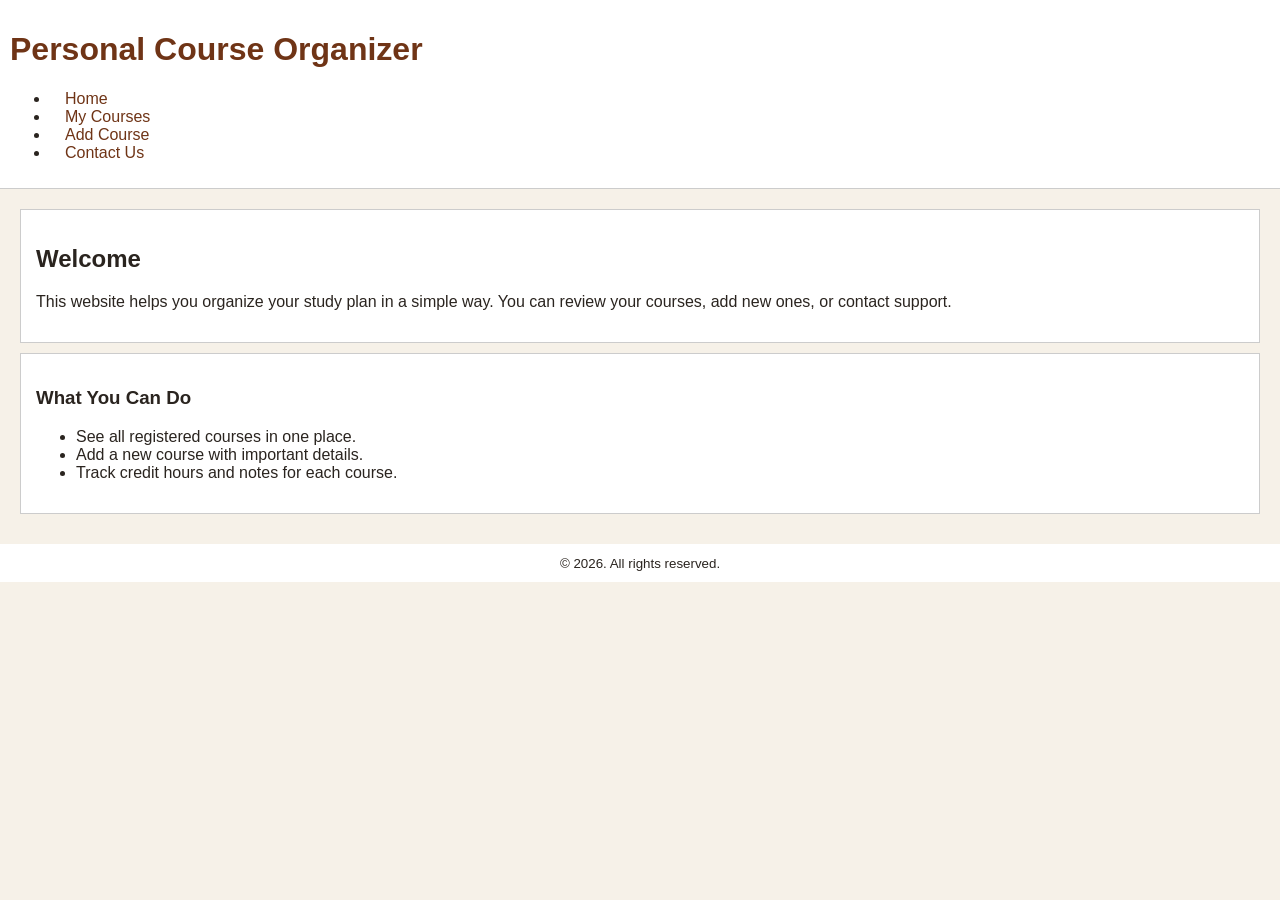
<file: index.html>
<!-- khalid homepage -->
<!doctype html>
<html lang="en">
  <head>
    <meta charset="UTF-8" />
    <meta name="viewport" content="width=device-width, initial-scale=1.0" />
    <title>Personal Course Organizer | Home</title>
    <link rel="stylesheet" href="css/style.css" />
  </head>
  <body>
    <header class="site-header">
      <div class="container">
        <h1 class="branding">Personal Course Organizer</h1>
        <nav class="site-nav" aria-label="Main navigation">
          <ul>
            <li><a class="active" href="index.html">Home</a></li>
            <li><a href="my-courses.html">My Courses</a></li>
            <li><a href="add-course.html">Add Course</a></li>
            <li><a href="contact.html">Contact Us</a></li>
          </ul>
        </nav>
      </div>
    </header>

    <main>
      <section class="container card">
        <h2>Welcome</h2>
        <p>
          This website helps you organize your study plan in a simple way.
           You can review your courses, add new ones, or contact support.
        </p>
      </section>

      <section class="container card">
        <h3>What You Can Do</h3>
        <ul class="highlight-list">
          <li>See all registered courses in one place.</li>
          <li>Add a new course with important details.</li>
          <li>Track credit hours and notes for each course.</li>
        </ul>
      </section>
    </main>

    <footer class="site-footer">
      <div class="container">
        <small
          >&copy; 2026. All rights reserved.</small
        >
      </div>
    </footer>
  </body>
</html>
</file>
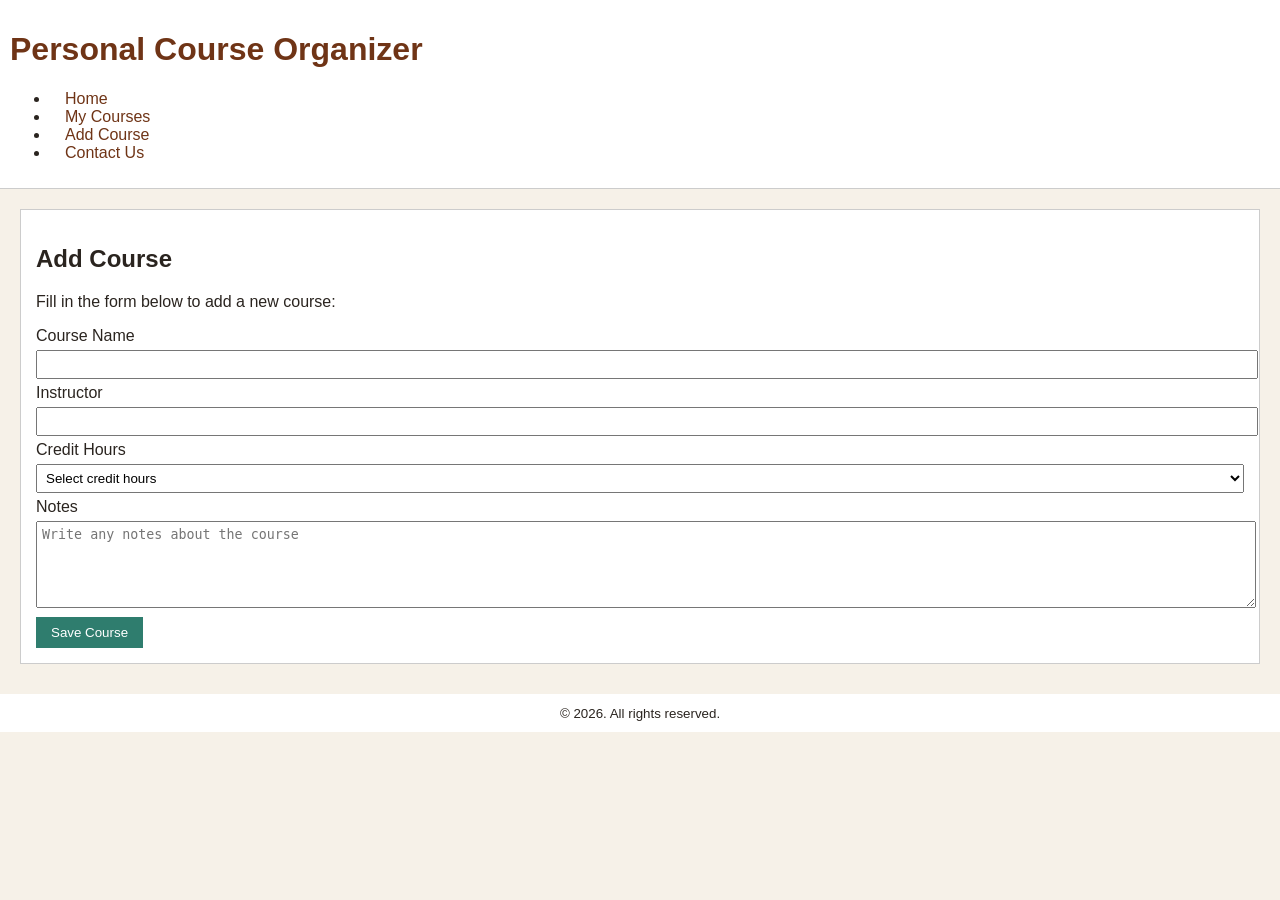
<file: add-course.html>
<!doctype html>
<html lang="en">
  <head>
    <meta charset="UTF-8" />
    <meta name="viewport" content="width=device-width, initial-scale=1.0" />
    <title>Personal Course Organizer | Add Course</title>
    <link rel="stylesheet" href="css/style.css" />
  </head>
  <body>
    <header class="site-header">
      <div class="container">
        <h1 class="branding">Personal Course Organizer</h1>
        <nav class="site-nav" aria-label="Main navigation">
          <ul>
            <li><a href="index.html">Home</a></li>
            <li><a href="my-courses.html">My Courses</a></li>
            <li><a class="active" href="add-course.html">Add Course</a></li>
            <li><a href="contact.html">Contact Us</a></li>
          </ul>
        </nav>
      </div>
    </header>

    <main>
      <section class="container card">
        <h2>Add Course</h2>
        <p>Fill in the form below to add a new course:</p>

        <form action="add-course.html" method="get">
          <div class="form-row">
            <label for="course-name">Course Name</label>
            <input id="course-name" name="courseName" type="text" required />
          </div>

          <div class="form-row">
            <label for="instructor">Instructor</label>
            <input id="instructor" name="instructor" type="text" required />
          </div>

          <div class="form-row">
            <label for="credit-hours">Credit Hours</label>
            <select id="credit-hours" name="creditHours" required>
              <option value="" selected disabled>Select credit hours</option>
              <option value="1">1</option>
              <option value="2">2</option>
              <option value="3">3</option>
            
            </select>
          </div>

          <div class="form-row">
            <label for="notes">Notes</label>
            <textarea
              id="notes"
              name="notes"
              rows="5"
              placeholder="Write any notes about the course"
            ></textarea>
          </div>

          <button type="submit">Save Course</button>
        </form>
      </section>
    </main>

    <footer class="site-footer">
      <div class="container">
        <small
          >&copy; 2026. All rights reserved.</small
        >
      </div>
    </footer>
  </body>
</html>
</file>
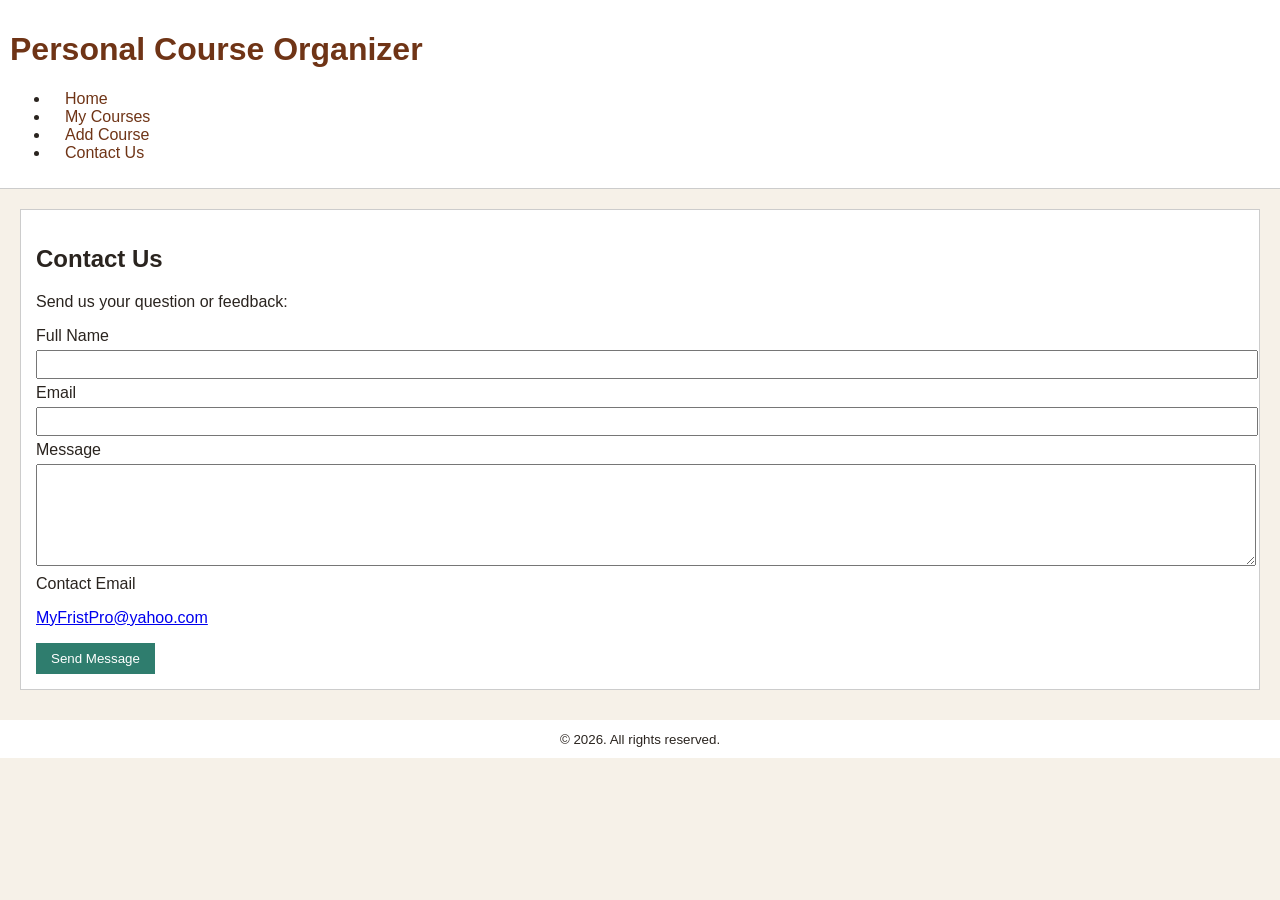
<file: contact.html>
<!doctype html>
<html lang="en">
  <head>
    <meta charset="UTF-8" />
    <meta name="viewport" content="width=device-width, initial-scale=1.0" />
    <title>Personal Course Organizer | Contact Us</title>
    <link rel="stylesheet" href="css/style.css" />
  </head>
  <body>
    <header class="site-header">
      <div class="container">
        <h1 class="branding">Personal Course Organizer</h1>
        <nav class="site-nav" aria-label="Main navigation">
          <ul>
            <li><a href="index.html">Home</a></li>
            <li><a href="my-courses.html">My Courses</a></li>
            <li><a href="add-course.html">Add Course</a></li>
            <li><a class="active" href="contact.html">Contact Us</a></li>
          </ul>
        </nav>
      </div>
    </header>

    <main>
      <section class="container card">
        <h2>Contact Us</h2>
        <p>Send us your question or feedback:</p>

        <form action="#" method="post">
          <div class="form-row">
            <label for="full-name">Full Name</label>
            <input id="full-name" name="fullName" type="text" required />
          </div>

          <div class="form-row">
            <label for="email">Email</label>
            <input id="email" name="email" type="email" required />
          </div>

          <div class="form-row">
            <label for="message">Message</label>
            <textarea id="message" name="message" rows="6" required></textarea>
          </div>

          <div class="form-row" id="contact-email">
            <label for="contact-email">Contact Email</label>
            <p><a href="mailto:MyFristPro@yahoo.com">MyFristPro@yahoo.com</a></p>
          </div>

          <button type="submit">Send Message</button>
        </form>
      </section>
    </main>

    <footer class="site-footer">
      <div class="container">
        <small
          >&copy; 2026. All rights reserved.</small
        >
      </div>
    </footer>
  </body>
</html>
</file>
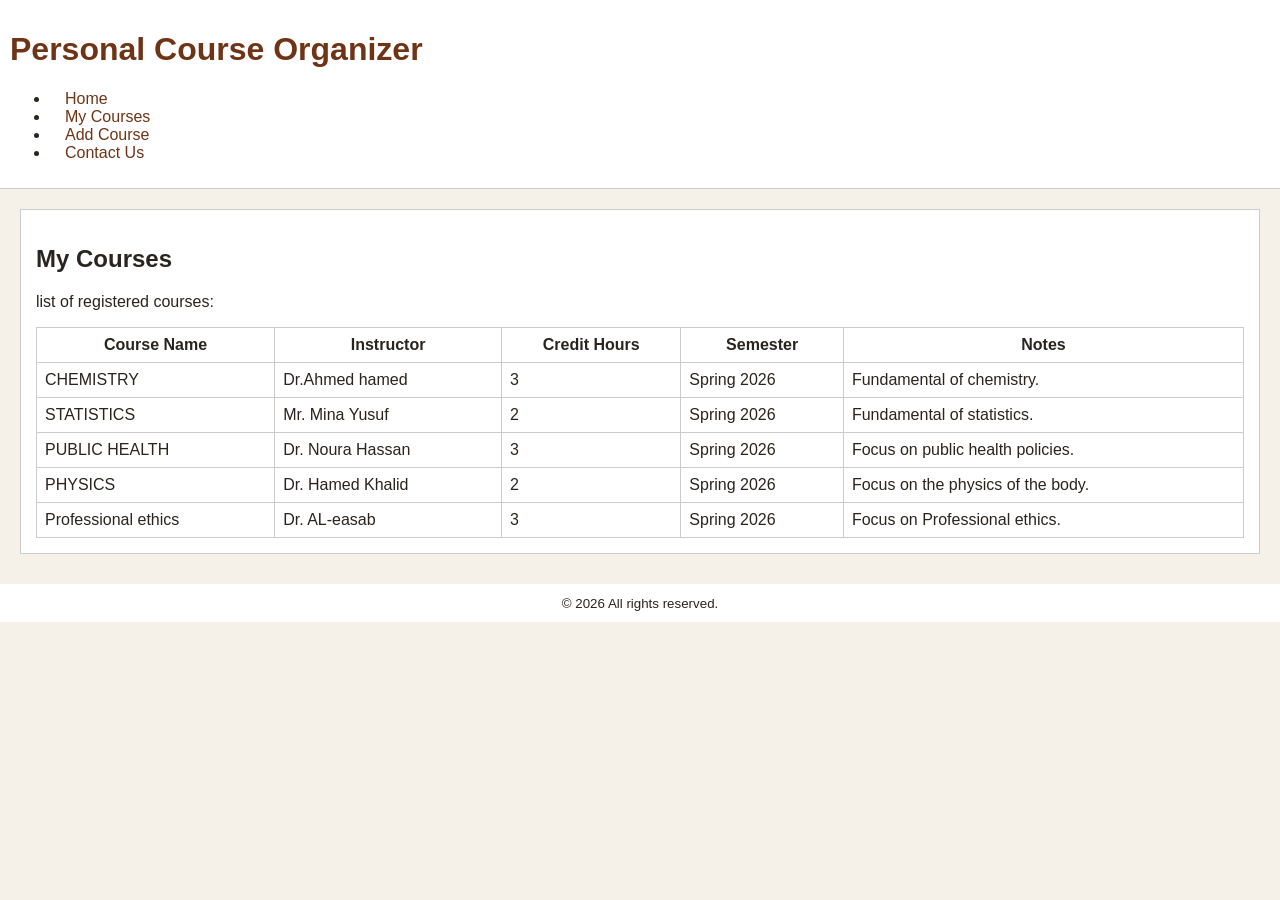
<file: my-courses.html>
<!-- courses -->
<!doctype html>
<html lang="en">
  <head>
    <meta charset="UTF-8" />
    <meta name="viewport" content="width=device-width, initial-scale=1.0" />
    <title>Personal Course Organizer | My Courses</title>
    <link rel="stylesheet" href="css/style.css" />
  </head>
  <body>
    <header class="site-header">
      <div class="container">
        <h1 class="branding">Personal Course Organizer</h1>
        <nav class="site-nav" aria-label="Main navigation">
          <ul>
            <li><a href="index.html">Home</a></li>
            <li><a class="active" href="my-courses.html">My Courses</a></li>
            <li><a href="add-course.html">Add Course</a></li>
            <li><a href="contact.html">Contact Us</a></li>
          </ul>
        </nav>
      </div>
    </header>

    <main>
      <section class="container card">
        <h2>My Courses</h2>
        <p> list of registered courses:</p>

        <div class="table-wrap">
          <table>
            <thead>
              <tr>
                <th>Course Name</th>
                <th>Instructor</th>
                <th>Credit Hours</th>
                <th>Semester</th>
                <th>Notes</th>
              </tr>
            </thead>
            <tbody>
              <tr>
                <td>CHEMISTRY</td>
                <td>Dr.Ahmed hamed</td>
                <td>3</td>
                <td>Spring 2026</td>
                <td>Fundamental of chemistry.</td>
              </tr>
              <tr>
                <td>STATISTICS</td>
                <td>Mr. Mina Yusuf</td>
                <td>2</td>
                <td>Spring 2026</td>
                <td>Fundamental of statistics.</td>
              </tr>
              <tr>
                <td>PUBLIC HEALTH</td>
                <td>Dr. Noura Hassan</td>
                <td>3</td>
                <td>Spring 2026</td>
                <td>Focus on public health policies.</td>
              </tr>
              <tr>
                <td>PHYSICS</td>
                <td>Dr. Hamed Khalid</td>
                <td>2</td>
                <td>Spring 2026</td>
                <td>Focus on the physics of the body.</td>
              </tr>
              <tr>
                <td>Professional ethics</td>
                <td>Dr. AL-easab </td>
                <td>3</td>
                <td>Spring 2026</td>
                <td>Focus on Professional ethics.</td>
              </tr>
            </tbody>
          </table>
        </div>
      </section>
    </main>

    <footer class="site-footer">
      <div class="container">
        <small
          >&copy; 2026  All rights reserved.</small
        >
      </div>
    </footer>
  </body>
</html>
</file>
<file: css/style.css>
body {
  margin: 0;
  font-family: Arial;
  background-color: #f6f1e8;
  color: #2a241f;
}

header {
  background-color: white;
  padding: 10px;
  border-bottom: 1px solid #ccc;
}

h1 {
  color: #6f3416;
}

nav a {
  text-decoration: none;
  color: #6f3416;
  margin: 5px;
  padding: 5px 10px;
}

nav a:hover {
  background-color: #a3542c;
  color: white;
}

main {
  padding: 20px;
}

.card {
  background-color: white;
  padding: 15px;
  margin-bottom: 10px;
  border: 1px solid #ccc;
}

table {
  width: 100%;
  border-collapse: collapse;
}

th, td {
  border: 1px solid #ccc;
  padding: 8px;
}

input, textarea, select {
  padding: 5px;
  margin: 5px 0;
  width: 100%;
}

button {
  background-color: #2f7d6e;
  color: white;
  padding: 8px 15px;
  border: none;
}

footer {
  background-color: white;
  padding: 10px;
  text-align: center;
}
</file>
